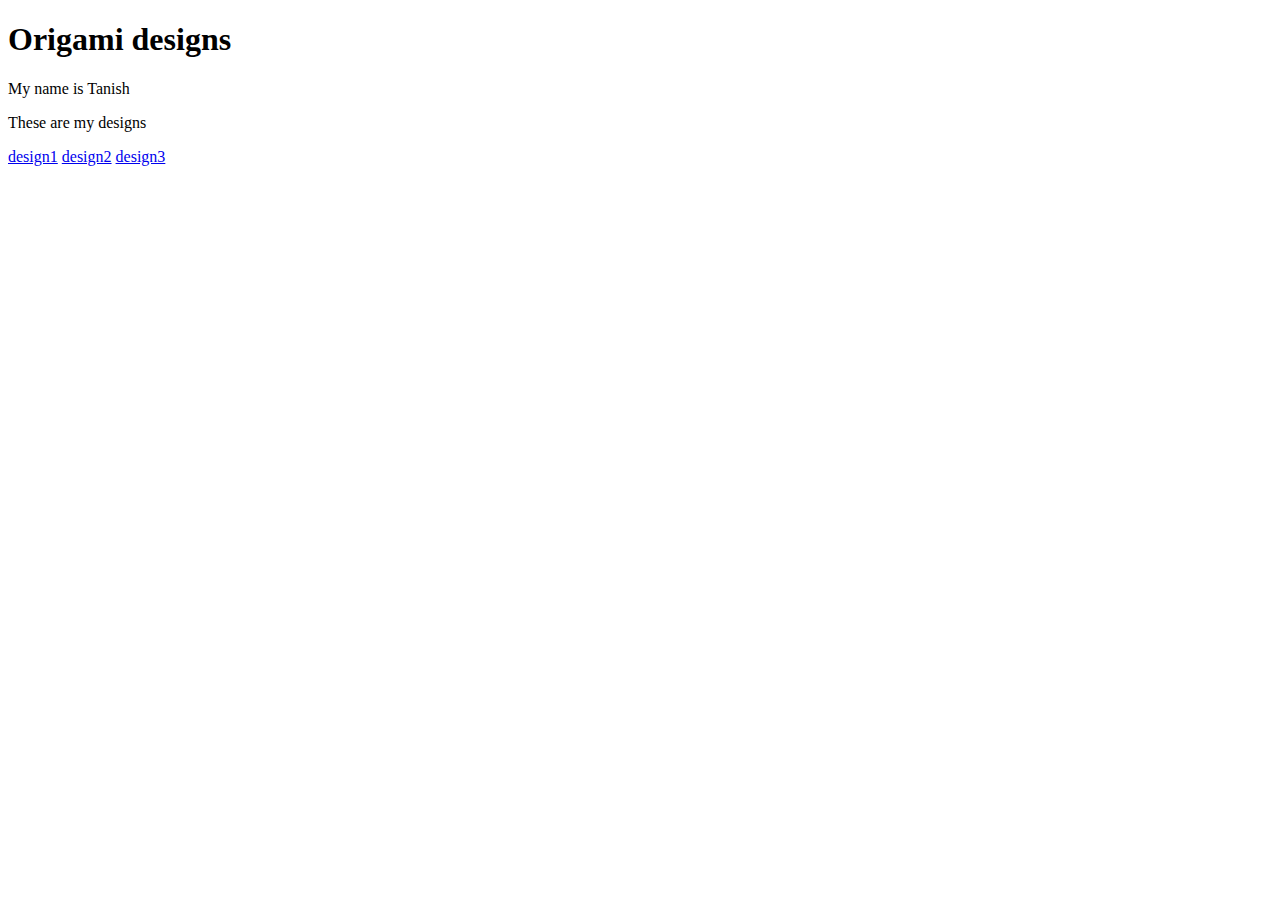
<file: origami/index.html>
<!DOCTYPE html>
<html>
    <head>
        <title>
            Origami designs
        </title>
        <link rel="stylesheet" type="type/css" href="style.css"/>
    </head>
    <body>
        <div class="header">
            <h1>Origami designs</h1>
            <div class="links">
                <p>My name is Tanish</p>
                <div class="links">
                    <p>These are my designs</p>
                    <a href="camel.html"> design1</a>
                    <a href="pigeon.html"> design2</a>
                    <a href="panda.html"> design3</a>
                    
    </body>
</html>
</file>
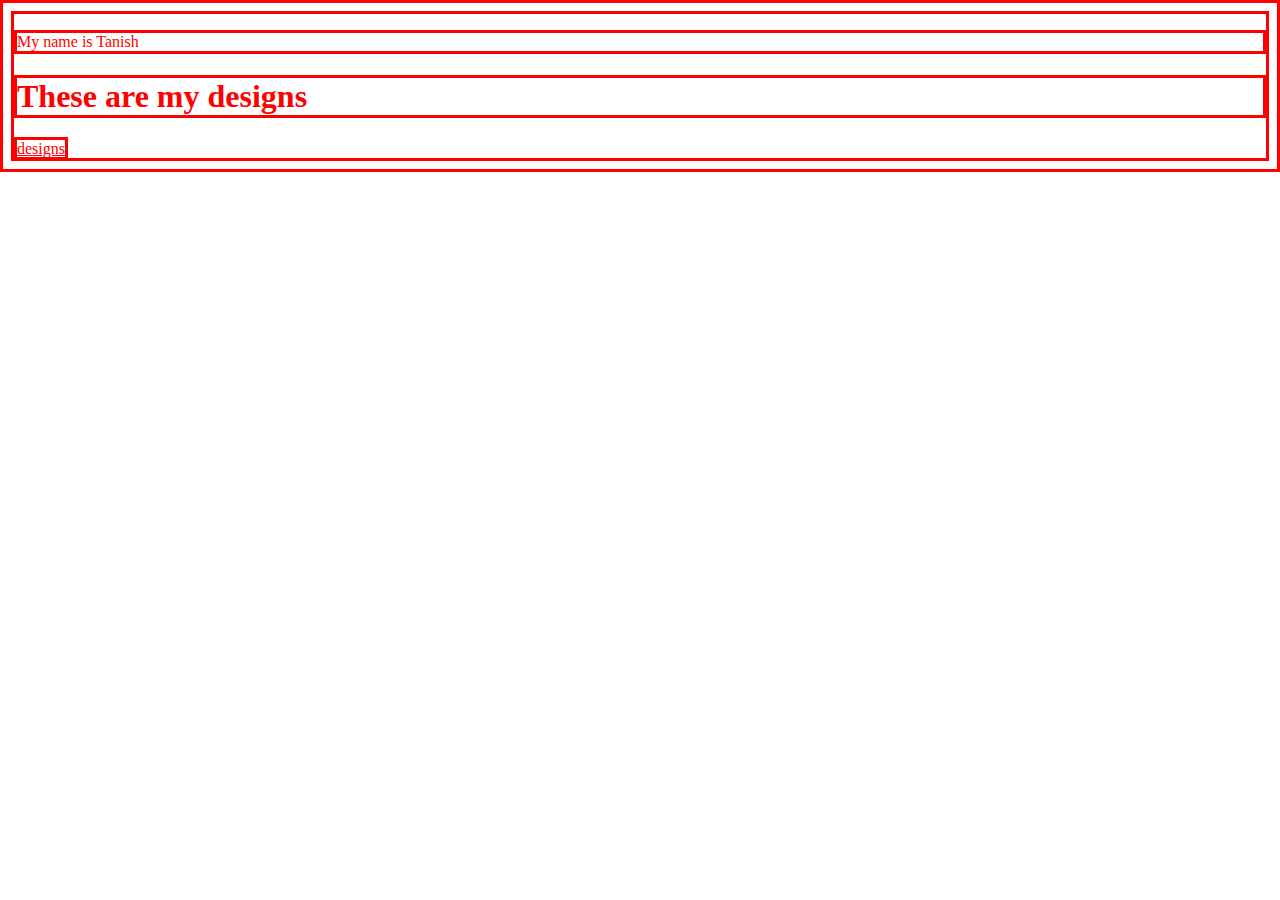
<file: origami/origami.html>
<!DOCTYPE html>
<html>
<head>
    <title>
       Origami designs
    </title>
    <link rel="stylesheet" type="text/css" href="style.css"/>
</head>
<body>
    <p>My name is Tanish</p>
    <h1>These are my designs</h1>
    <a href="http://origami.me/camel/"> designs</a>
    
</body>
</html>
</file>
<file: origami/style.css>
*{
    color:red;
    border:solid
}
.header{
 background-color:chocolate;   
}
</file>
